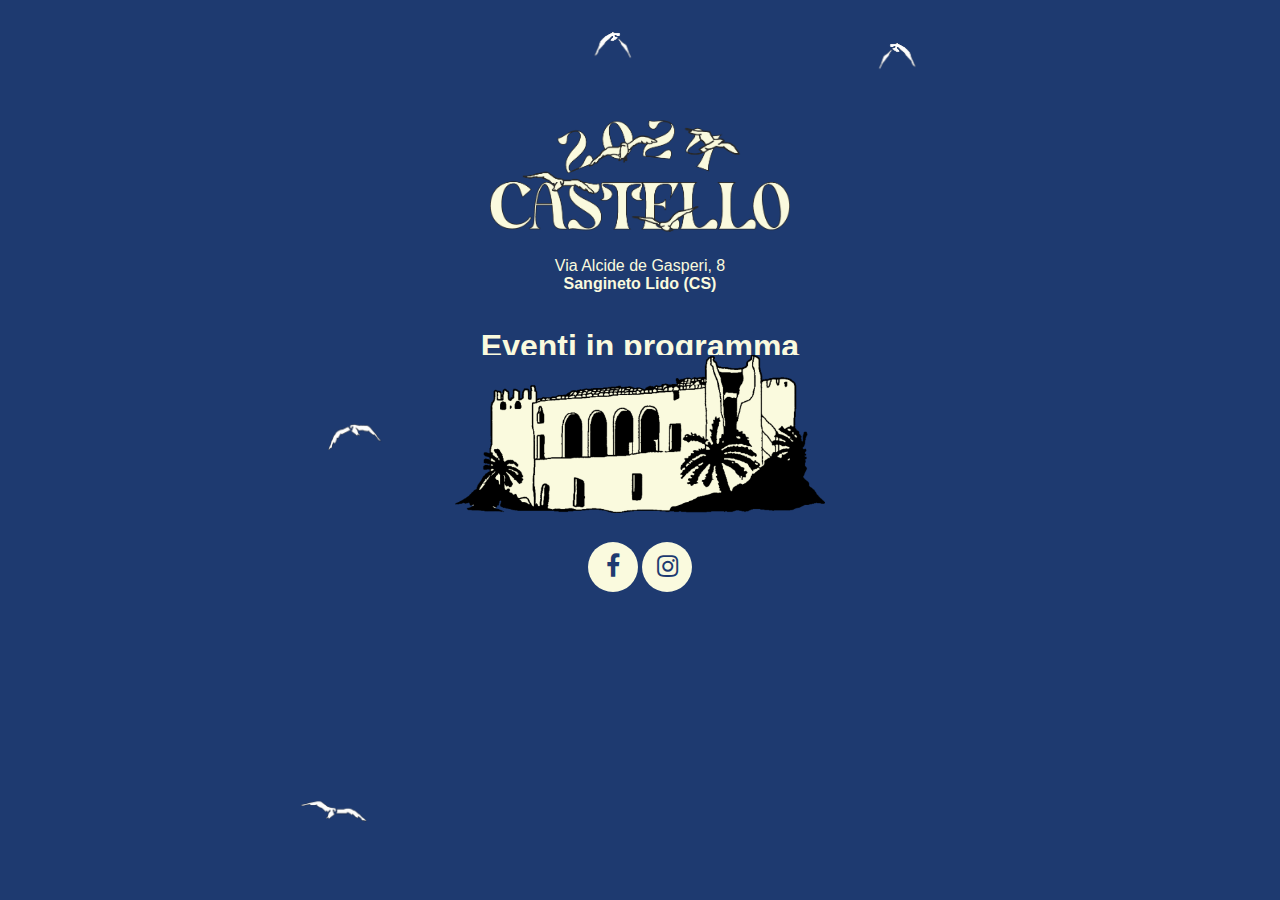
<file: index.html>
<!DOCTYPE html>
<html lang="it">
<head>
<meta name="viewport" content="width=device-width, initial-scale=1">
<title>Castello Club and RestArt – Sangineto</title>
<meta name="description" content="Cocktail bar & Music Venue - Sangineto Lido (CS)">
<link rel="stylesheet" href="https://cdnjs.cloudflare.com/ajax/libs/font-awesome/4.7.0/css/font-awesome.min.css">
<style>
  body { 
    font-family: 'Arial', sans-serif; 
    background-color: #1E3A70; 
    color: #fafade; 
    margin: 0; 
    padding: 20px; 
    display: flex; 
    flex-direction: column; 
    align-items: center; 
    justify-content: center; 
    text-align: center;
  }

  /* Hide scrollbar for Chrome, Safari and Opera */
  .body::-webkit-scrollbar {
    display: none;
  }

  /* Hide scrollbar for IE, Edge and Firefox */
  .body {
    -ms-overflow-style: none;  /* IE and Edge */
    scrollbar-width: none;  /* Firefox */
  }

  a, time, h1, h2, span {
      color: #fafade!important;
  }

  header {
    width: 100%;
    display: flex;
    flex-direction: column;
    align-items: center;
  }
  header img {
    width: 300px;
    height: auto;
    margin-top: 30px;
    margin-bottom: 20px;
  }
  h1, p { 
    margin: 5px 0;
  }
  .DICEContainer {
    width: 90%;
    max-width: 600px;
    margin: auto;
    overflow: auto;
    text-align: left;
  }
  footer { 
    width: 100%;
    margin-top: 20px;
  }

  .instagram-link {
    font-size: 30px;
    margin-top: 10px;
  }
  .bird {
    position: absolute;
    width: 70px;
    height: 70px;
  }
  
  .top-image {
    top: 0;
    width: 300px;
    transform: translateY(-50%);
    animation: rotate 60s linear infinite;
  }
  @keyframes rotate {
    from { transform: rotate(0deg); }
    to { transform: rotate(360deg); }
  }

  .social-media-buttons {
  display: flex;
  justify-content: center;
  align-items: center;
}

.fa {
    padding: 10px;
  font-size: 25px; 
  width: 30px;
  height: 30px; 
  line-height: 30px;
  text-align: center;
  text-decoration: none;
  border-radius: 50%; 
  background: #fafade;
  color: #1E3A70!important;
  margin: 5px 2px;
}



.fa-facebook {
  color: #3B5998; 
}

.fa-instagram {
  color: #125688; 
}

</style>
</head>
<body>
    <div style="height:150px; overflow:hidden; margin-top:-20px; margin-bottom: -60px;">
<img style="margin-top: -220px;" src="soletto2.png" alt="Top Image" class="top-image">
</div>

<header>
  <img src="logocastello24.png" alt="Logo Castello">
  <p>Via Alcide de Gasperi, 8<br><strong>Sangineto Lido (CS)</strong></p>
</header>

<div style="padding: 20px;">
  <div class="DICEContainer">
    <h1 style="text-align: center; margin-bottom: -10px; margin-top:10px;">Eventi in programma</h1>
    <div id="dice-event-list-widget"></div>
    <script src="https://widgets.dice.fm/dice-event-list-widget.js" type="text/javascript"></script>
    <script type="text/javascript">
      DiceEventListWidget.create({
        "information": "simple",
        "eventTitle": "event",
        "showImages": true,
        "showAudio": true,
        "showNewBadge": false,
        "hidePostponed": false,
        "hideCancelled": false,
        "layout": "list",
        "roundButtons": true,
        "theme": "dark",
        "fontFamily": "inherit",
        "partnerId": "29eefe02",
        "apiKey": "xu5fkLluvI2ScyVPal031O9VBfQXCfKihimXeW00",
        "version": 2,
        "showPrice": true,
        "__p": true,
        "__pc": {
          "brandColor": "black",
          "rounded": false
        },
        "title": "",
        "highlightColour": "#f14a14",
        "venues": ["Castello Sangineto"]
      });
    </script>
  </div>
  

  <div id="birds"></div>
  
  <img style="width:370px; margin-bottom: 20px" src="castellosotto.png" alt="Castello Image" class="bottom-image">
  <div class="social-media-buttons">

    <a href="https://www.facebook.com/castellosanginetoofficial" class="fa fa-facebook"></a>
    <a href="https://www.instagram.com/castellosangineto" class="fa fa-instagram"></a>
  </div>

  <script>
  const birdImages = ['bird1.gif', 'bird2.gif', 'bird3.gif', 'bird4.gif'];
  const birds = [];

  birdImages.forEach((src, index) => {
    const img = document.createElement('img');
    img.src = src;
    img.className = 'bird';
    const initialX = Math.random() * (window.innerWidth - 70);
    const initialY = Math.random() * (window.innerHeight - 70);
    img.style.left = `${initialX}px`;
    img.style.top = `${initialY}px`;
    document.body.appendChild(img);
    const dx = Math.random() < 0.5 ? 1 : -1.5;
    const dy = Math.random() < 0.5 ? 1 : -1.5;
    birds.push({ img, dx, dy });
  });

  function moveBirds() {
    birds.forEach(bird => {
      let x = parseFloat(bird.img.style.left) + bird.dx;
      let y = parseFloat(bird.img.style.top) + bird.dy;
      
      if (x <= 0 || x >= window.innerWidth - 70) bird.dx *= -1;
      if (y <= 0 || y >= window.innerHeight - 70) bird.dy *= -1;
      
      bird.img.style.left = `${x}px`;
      bird.img.style.top = `${y}px`;
    });
  }

  setInterval(moveBirds, 35);
  </script>
</div>
</body>
</html>
</file>
